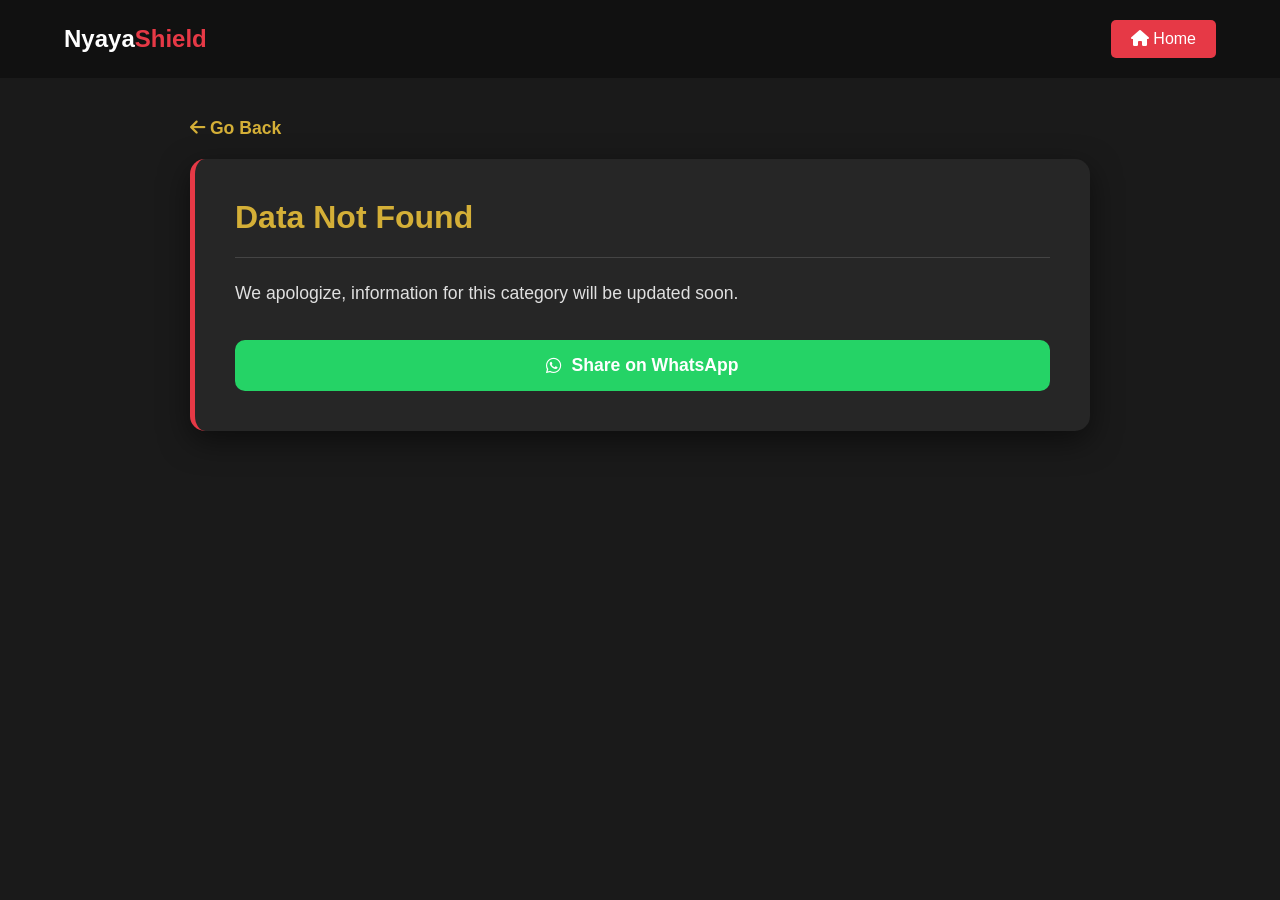
<file: templates/detail.html>
<!DOCTYPE html>
<html lang="en">
<head>
    <meta charset="UTF-8">
    <meta name="viewport" content="width=device-width, initial-scale=1.0">
    <title>Legal Details | NyayaShield</title>
    <link rel="stylesheet" href="https://cdnjs.cloudflare.com/ajax/libs/font-awesome/6.0.0/css/all.min.css">
    <style>
        :root { --primary: #e63946; --gold: #d4af37; }
        body { background-color: #1a1a1a; color: white; font-family: 'Segoe UI', Tahoma, Geneva, Verdana, sans-serif; margin: 0; }
        .details-container { padding: 40px 5%; max-width: 900px; margin: auto; min-height: 80vh; }
        .back-btn { display: inline-block; color: var(--gold); text-decoration: none; font-weight: bold; margin-bottom: 20px; font-size: 1.1rem; }
        #content-area { background: #262626; padding: 40px; border-radius: 15px; border-left: 5px solid var(--primary); box-shadow: 0 10px 30px rgba(0,0,0,0.5); }
        .law-content { font-size: 1.1rem; line-height: 1.8; color: #e0e0e0; }
        .law-content b { color: var(--gold); }
        .law-content ul { list-style-type: none; padding: 0; }
        .law-content li { margin-bottom: 20px; padding-left: 35px; position: relative; border-bottom: 1px solid #333; padding-bottom: 15px; }
        .law-content li::before { content: "\f0e7"; font-family: "Font Awesome 5 Free"; font-weight: 900; position: absolute; left: 0; color: var(--gold); }
        .helpline-box { background: rgba(212, 175, 55, 0.1); padding: 15px; border-radius: 8px; margin-top: 15px; border: 1px dashed var(--gold); }
        .whatsapp-btn { background-color: #25D366; color: white; border: none; padding: 15px 25px; font-size: 1.1rem; font-weight: bold; border-radius: 10px; cursor: pointer; display: flex; align-items: center; justify-content: center; gap: 10px; margin-top: 30px; width: 100%; transition: 0.3s; }
        hr { border: 0; border-top: 1px solid #444; margin: 20px 0; }
    </style>
</head>
<body>
    <nav style="display: flex; justify-content: space-between; align-items: center; padding: 20px 5%; background: #111;">
        <div class="logo" style="font-size: 1.5rem; font-weight: bold;">Nyaya<span style="color: var(--primary);">Shield</span></div>
        <a href="/" style="text-decoration: none; color: white; background: var(--primary); padding: 10px 20px; border-radius: 5px;"><i class="fas fa-home"></i> Home</a>
    </nav>

    <div class="details-container">
        <a href="/" class="back-btn"><i class="fas fa-arrow-left"></i> Go Back</a>
        <div id="content-area">
            <h1 id="main-title" style="color: var(--gold); margin-top: 0;">Legal Information</h1>
            <hr>
            <div id="main-content" class="law-content"></div>
            <button class="whatsapp-btn" onclick="shareToWhatsApp()"><i class="fab fa-whatsapp"></i> Share on WhatsApp</button>
        </div>
    </div>

    <script>
        const legalData = {
            public: {
                title: "Public Recording Rights",
                content: `
                    <li><b>Art 19(1)(a):</b> The Constitution of India grants the freedom to record videos in public spaces.</li>
                    <li><b>On-Duty Officer:</b> You can record government officials on duty if they are acting unlawfully.</li>
                    <li><b>Electronic Evidence:</b> These recordings are admissible as evidence in court under <b>BSA Section 63</b>.</li>
                    <li><b>No Obstruction:</b> Ensure you do not obstruct official work while recording, to avoid <b>BNS Sec 221</b>.</li>
                    <div class="helpline-box"><b>Help:</b> If someone tries to seize your phone, dial <b>112</b>.</div>`
            },
            couple: {
                title: "Rights for Couples",
                content: `
                    <li><b>Right to Move:</b> Adults (18+) have the right to move freely with consent (Art 21).</li>
                    <li><b>Moral Policing:</b> Police or public cannot arrest you for sitting in parks (BNS Sec 115).</li>
                    <li><b>Privacy:</b> Police have no legal right to check your phone or demand parents' contact numbers.</li>
                    <li><b>Safety:</b> In case of harassment, file an FIR under <b>BNS Sec 74/78</b> (Stalking/Harassment).</li>
                    <div class="helpline-box"><b>Help:</b> Call 1091 (Women) or 112 for assistance.</div>`
            },
            tenant: {
                title: "Tenant Rights",
                content: `
                    <li><b>Privacy:</b> Landlords cannot enter your premises without prior permission.</li>
                    <li><b>Utilities:</b> Cutting off water or electricity even for non-payment of rent is illegal (Rent Control Act).</li>
                    <li><b>Eviction:</b> You cannot be evicted without a formal notice period (minimum 1 month).</li>
                    <li><b>Harassment:</b> If a landlord forcefully removes your belongings, file a complaint under <b>BNS Sec 324</b>.</li>
                    <div class="helpline-box"><b>Help:</b> Contact Local Police or the Rent Control Authority.</div>`
            },
            delivery: {
                title: "Delivery Partner Rights",
                content: `
                    <li><b>Dignity:</b> Customers cannot use abusive language; this is a punishable offense under <b>BNS Sec 352</b>.</li>
                    <li><b>Physical Assault:</b> In case of physical assault, file an FIR immediately under <b>BNS Sec 115</b>.</li>
                    <li><b>Entry Rights:</b> Society guards cannot legally prohibit you from using elevators.</li>
                    <li><b>Safe Working:</b> Platforms are responsible for your insurance and workplace safety.</li>
                    <div class="helpline-box"><b>Help:</b> Use app support and dial 112 for emergencies.</div>`
            },
            police_misconduct: {
                title: "Police Misconduct Rights",
                content: `
                    <li><b>Right to Know:</b> You have the right to know the grounds of your arrest (BNSS Sec 35).</li>
                    <li><b>Assault:</b> Physical assault in police custody is a crime under <b>BNS Sec 118</b>.</li>
                    <li><b>Legal Aid:</b> You have the right to consult a lawyer immediately upon detention (BNSS Sec 41).</li>
                    <li><b>Complaint:</b> If an FIR is refused, write to the SSP or Magistrate (BNSS Sec 175).</li>
                    <div class="helpline-box"><b>Help:</b> Dial 1064 (Anti-Corruption Helpline).</div>`
            },
            mens_rights: {
                title: "Men's Legal Rights",
                content: `
                    <li><b>False Cases:</b> Use chats and recordings as evidence in false 498A cases under <b>BSA Sec 63</b>.</li>
                    <li><b>Bail:</b> In case of a false FIR, you can seek a stay from the High Court under <b>BNSS Sec 482</b>.</li>
                    <li><b>Maintenance:</b> If the spouse is earning, present salary proofs in court to contest maintenance.</li>
                    <li><b>Equality:</b> Men have the right to file complaints in cases of domestic violence.</li>
                    <div class="helpline-box"><b>Help:</b> Connect with support groups like Save Indian Family (SIF).</div>`
            },
            zero_fir: {
                title: "Zero FIR Rights",
                content: `
                    <li><b>Any Station:</b> An FIR can be filed at any police station, regardless of where the crime occurred (BNSS Sec 173).</li>
                    <li><b>Transfer:</b> The police must register the FIR and transfer it to the relevant jurisdiction.</li>
                    <li><b>No Refusal:</b> It is illegal for police to refuse an FIR citing "jurisdiction" issues.</li>
                    <li><b>Free Copy:</b> You are legally entitled to a free copy of the registered FIR.</li>
                    <div class="helpline-box"><b>Help:</b> Dial 112 to request a Zero FIR registration.</div>`
            },
            id_fraud: {
                title: "Identity Fraud (BNS Sec 69)",
                content: `
                    <li><b>False Promises:</b> Establishing relations based on a false promise of marriage is a crime under <b>BNS Sec 69</b>.</li>
                    <li><b>Identity:</b> Concealing your true identity to deceive someone carries up to 10 years of imprisonment.</li>
                    <li><b>Consent:</b> Consent obtained through deceit is not considered "Free Consent" under the law.</li>
                    <li><b>Evidence:</b> Chat logs and audio clips serve as crucial evidence in these cases.</li>
                    <div class="helpline-box"><b>Help:</b> Consult a legal expert immediately for guidance.</div>`
            },
            car: {
                title: "Car Driver Rights",
                content: `
                    <li><b>Keys:</b> Traffic police cannot legally remove the keys from your vehicle (MV Act).</li>
                    <li><b>Digilocker:</b> Digital documents shown via government apps are valid and cannot be rejected.</li>
                    <li><b>Fine:</b> Only an officer of Sub-Inspector rank or above can issue an on-the-spot fine.</li>
                    <li><b>Women:</b> Women cannot be arrested after sunset without the presence of a lady constable.</li>
                    <div class="helpline-box"><b>Help:</b> Call Traffic Helpline 103 for assistance.</div>`
            },
            bikers: {
                title: "Biker & Superbiker Rights",
                content: `
                    <li><b>Helmet Camera:</b> Using a GoPro on a helmet is legal as long as the helmet's integrity is maintained.</li>
                    <li><b>Challan:</b> Fines cannot be issued for company-fitted exhausts or legal accessories.</li>
                    <li><b>Harassment:</b> Profiling superbikers without cause is harassment; record the interaction.</li>
                    <li><b>Documents:</b> You have the right to present Insurance and PUC in digital formats.</li>
                    <div class="helpline-box"><b>Help:</b> Tag the local Traffic Police on Twitter (X) for quick responses.</div>`
            },
            railways: {
                title: "Railway Passenger Rights",
                content: `
                    <li><b>MRP:</b> Pantry services cannot charge a single paisa over the MRP (Consumer Protection Act).</li>
                    <li><b>Seat Security:</b> A TTE cannot reassign your confirmed seat to another passenger without cause.</li>
                    <li><b>Medical:</b> You can request emergency medical assistance from the Train Guard.</li>
                    <li><b>Overcrowding:</b> Take action via TTE if unreserved passengers enter reserved coaches.</li>
                    <div class="helpline-box"><b>Help:</b> Dial 139 or use the RailMadad app for complaints.</div>`
            },
            women: {
                title: "Women Legal Safety",
                content: `
                    <li><b>Arrest Rule:</b> Women cannot be arrested between 6 PM and 6 AM (BNSS Sec 43).</li>
                    <li><b>Right to Privacy:</b> Protecting the identity of a victim is mandatory by law (BNS Sec 72).</li>
                    <li><b>Maternity:</b> Maternity leave is a legal right for working professionals.</li>
                    <li><b>Complaint:</b> Take action against misconduct or harassment under <b>BNS Sec 79</b>.</li>
                    <div class="helpline-box"><b>Help:</b> Dial 1091 (Women Power Line) for immediate help.</div>`
            },
            consumer: {
                title: "Consumer Protection (MRP)",
                content: `
                    <li><b>No Extra Charge:</b> Retailers or restaurants cannot charge above the MRP.</li>
                    <li><b>Right to Bill:</b> Refusing to provide a bill is a violation of the Consumer Protection Act.</li>
                    <li><b>Expiry:</b> Selling products past their expiry date is a serious legal offense.</li>
                    <li><b>Refund:</b> You have the right to a refund or replacement for defective products.</li>
                    <div class="helpline-box"><b>Help:</b> Call the National Consumer Helpline at 1915.</div>`
            },
            phone: {
                title: "Phone Privacy Rights",
                content: `
                    <li><b>Unlock:</b> Police cannot legally force you to unlock your phone without a warrant.</li>
                    <li><b>Search Warrant:</b> A specific legal warrant is required to search your digital devices.</li>
                    <li><b>Privileged Info:</b> Communications between Lawyer and Client are confidential (BSA Sec 129).</li>
                    <li><b>Data Protection:</b> Leaking or copying data without consent is a Cyber Crime.</li>
                    <div class="helpline-box"><b>Help:</b> Report issues to the Cyber Cell (1930).</div>`
            }
        };

        const urlParams = new URLSearchParams(window.location.search);
        const catId = urlParams.get('id');

        if (legalData[catId]) {
            document.getElementById('main-title').innerText = legalData[catId].title;
            document.getElementById('main-content').innerHTML = `<ul>${legalData[catId].content}</ul>`;
        } else {
            document.getElementById('main-title').innerText = "Data Not Found";
            document.getElementById('main-content').innerHTML = "<p>We apologize, information for this category will be updated soon.</p>";
        }

        function shareToWhatsApp() {
            const title = document.getElementById('main-title').innerText;
            const content = document.getElementById('main-content').innerText;
            const message = `*NyayaShield Legal Info*%0A%0A*${title}*%0A%0A${content}`;
            window.open(`https://api.whatsapp.com/send?text=${message}`, '_blank');
        }
    </script>
</body>
</html>
</file>
